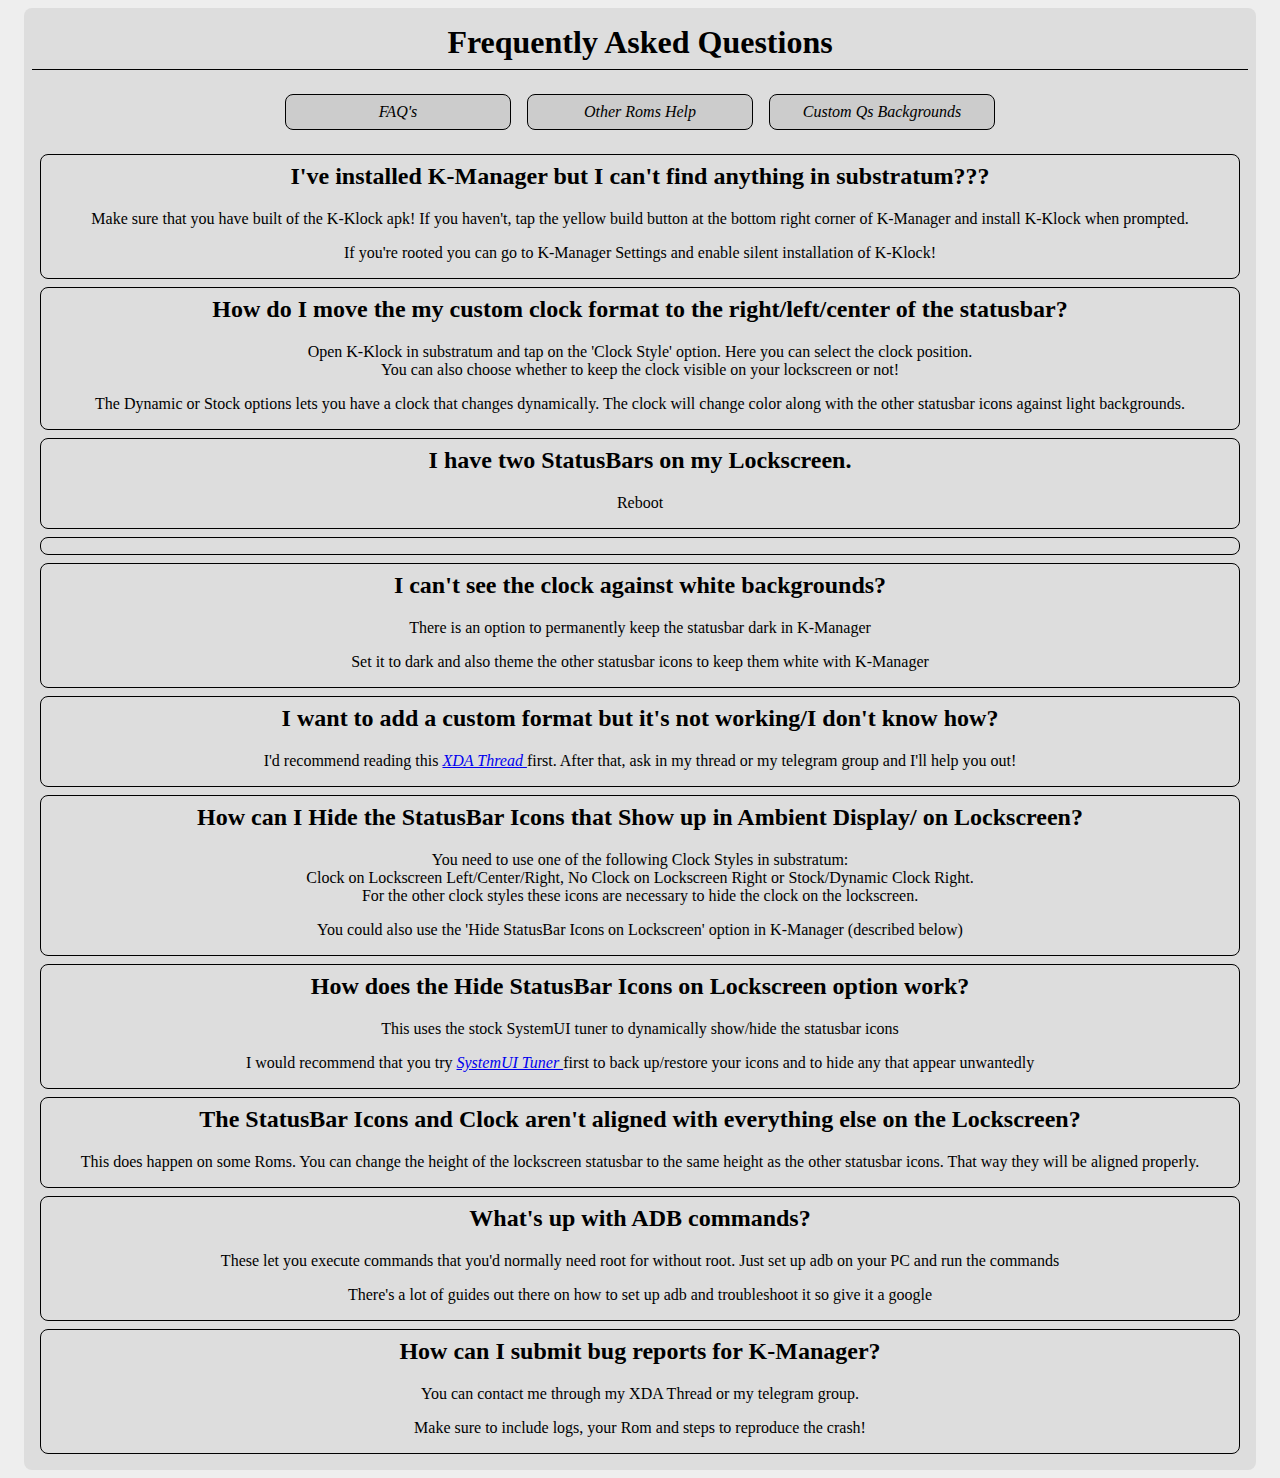
<file: app/src/main/assets/html/index.html>
<!DOCTYPE html>
<html lang="en">
    <head>
        <meta charset="utf-8"/>
        <title>K-Manager</title>
        <link rel="stylesheet" href="styles.css"/>

    </head>

    <body>

    	<header>
    		<h1>Frequently Asked Questions</h1>


    	</header>

    	<nav>
    		
    			<a href="">FAQ's</a>
    			<a href="otherroms.html">Other Roms Help</a>
    			<a href="qsbg.html">Custom Qs Backgrounds</a>


    		

    	</nav>

    	<main>
    		
    		<ul>
		        <li>
		        	<section>

			            <h1>I've installed K-Manager but I can't find anything in substratum???</h1>

			            <p>
			            	Make sure that you have built of the K-Klock apk! If you haven't, tap the yellow build button at the bottom right corner of K-Manager and install K-Klock when prompted.
			            </p>
			            <p>
			            	If you're rooted you can go to K-Manager Settings and enable silent installation of K-Klock!
			            </p>

		       		</section>
		    	</li>

				<li>    
				    <section>

			            <h1>
			            	How do I move the my custom clock format to the right/left/center of the statusbar?
			            </h1>
			            <p>
			                Open K-Klock in substratum and tap on the 'Clock Style' option. Here you can select the clock position.<br/>
			                You can also choose whether to keep the clock visible on your lockscreen or not!
			            </p>
			            <p>
			                The Dynamic or Stock options lets you have a clock that changes dynamically.
			                The clock will change color along with the other statusbar icons against light backgrounds.
			            </p>

	        		</section>
	        	</li>

				<li>
					<section>

						<h1>
							I have two StatusBars on my Lockscreen.
						</h1>
						<p>
							Reboot
						</p>

					</section>
				</li>

				<li>

				<li>
                    <section>

                        <h1>
                            I can't see the clock against white backgrounds?
                        </h1>
                        <p>
                            There is an option to permanently keep the statusbar dark in K-Manager
                        </p>
                        <p>
                            Set it to dark and also theme the other statusbar icons to keep them white with K-Manager
                        </p>

                    </section>
                </li>

			   <li>     
			   		<section>

			            <h1>I want to add a custom format but it's not working/I don't know how?</h1>
			            <p>
			                I'd recommend reading this
			                 <a href="https://forum.xda-developers.com/showthread.php?t=2713812">XDA Thread
			                 </a> first.
			                After that, ask in my thread or my telegram group and I'll help you out!
			            </p>

			        </section>
			    </li>

				<li>
					<section>

						<h1>How can I Hide the StatusBar Icons that Show up in Ambient Display/ on Lockscreen?</h1>
						<p>
							You need to use one of the following Clock Styles in substratum:<br>
							Clock on Lockscreen Left/Center/Right, No Clock on Lockscreen Right or Stock/Dynamic Clock Right.<br>
                            For the other clock styles these icons are necessary to hide the clock on the lockscreen.
						</p>
                        <p>
                            You could also use the 'Hide StatusBar Icons on Lockscreen' option in K-Manager (described below)
                        </p>

					</section>
				</li>

                <li>
                    <section>

                        <h1>How does the Hide StatusBar Icons on Lockscreen option work?</h1>
                        <p>
                            This uses the stock SystemUI tuner to dynamically show/hide the statusbar icons
                        </p>
                        <p>
                            I would recommend that you try <a href="https://play.google.com/store/apps/details?id=com.zacharee1.systemuituner&hl=en">
                            SystemUI Tuner
                        </a>
                            first to back up/restore your icons and to hide any that appear unwantedly
                        </p>

                    </section>
                </li>

				<li>
					<section>

						<h1>The StatusBar Icons and Clock aren't aligned with everything else on the Lockscreen?</h1>
						<p>
							This does happen on some Roms.
							You can change the height of the lockscreen statusbar to the same height as the other statusbar icons.
							That way they will be aligned properly.
						</p>

					</section>
				</li>

                <li>
                    <section>

                        <h1>What's up with ADB commands?</h1>

                        <p>
                            These let you execute commands that you'd normally need root for without root.
							Just set up adb on your PC and run the commands
                        </p>
                        <p>
                            There's a lot of guides out there on how to set up adb and troubleshoot it so give it a google
                        </p>

                    </section>
                </li>

			    <li>
			    	<section>
			    		
			    		<h1>How can I submit bug reports for K-Manager?</h1>

			    		<p>
			    			You can contact me through my XDA Thread or my telegram group.
			    		</p>
			    		<p>
			    			Make sure to include logs, your Rom and steps to reproduce the crash!
			    		</p>

			    	</section>
			    </li>

        </ul>


    	</main>


    </body>

</html>
</file>
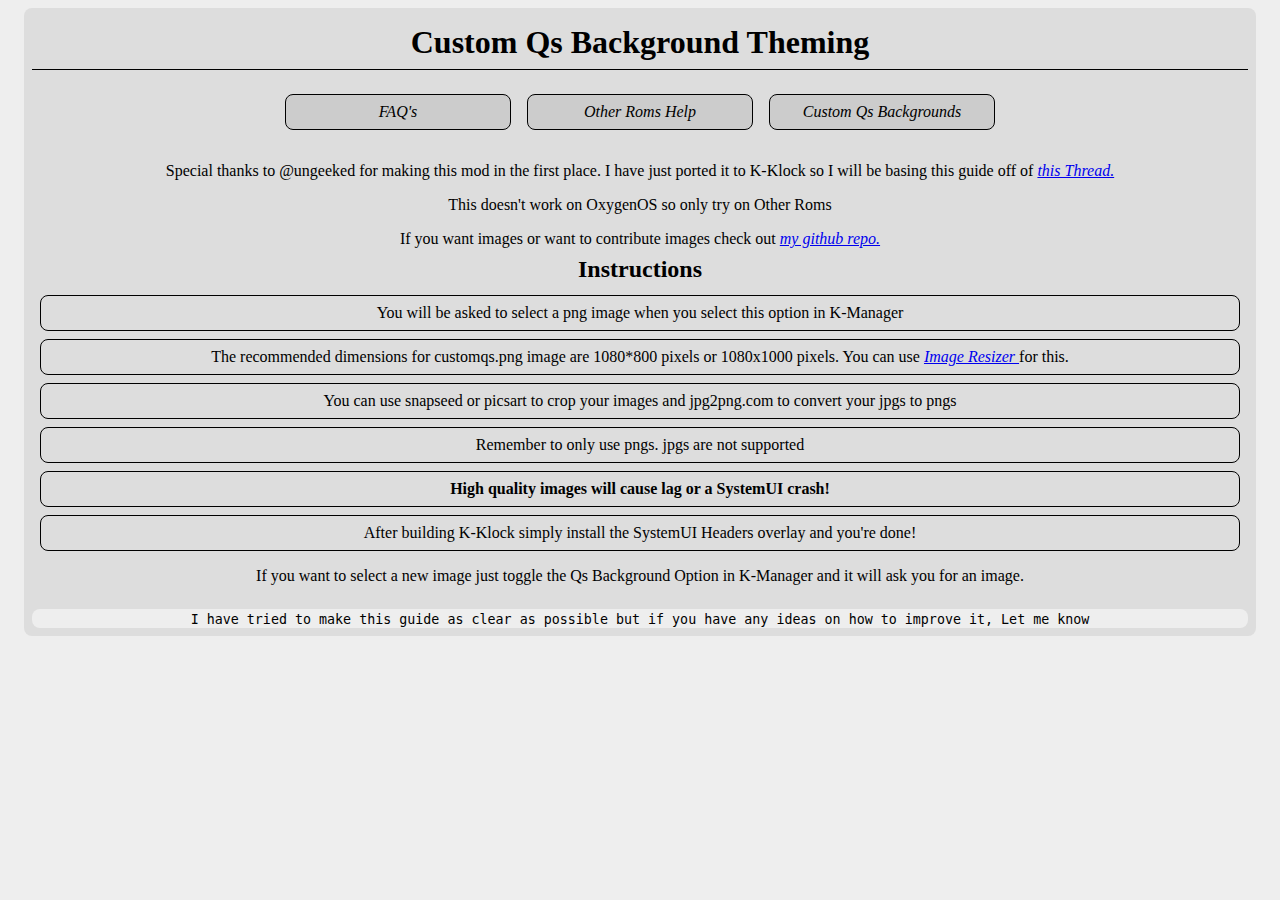
<file: app/src/main/assets/html/qsbg.html>
<!DOCTYPE html>
<html lang="en">
    <head>
        <meta charset="utf-8"/>
        <title>K-Manager</title>
        <link rel="stylesheet" href="styles.css"/>

    </head>

    <body>

        <header>
            <h1>Custom Qs Background Theming</h1>


        </header>

        <nav>
            
                <a href="index.html">FAQ's</a>
                <a href="otherroms.html">Other Roms Help</a>
                <a href="">Custom Qs Backgrounds</a>

          

        </nav>

        <main>

            <p>
                  Special thanks to @ungeeked for making this mod in the first place.
                  I have just ported it to K-Klock so I will be basing this guide off of
                  <a href="https://forum.xda-developers.com/oneplus-3/themes/mod-add-custom-background-to-qs-panel-t3576949">this Thread.</a>

            </p>

            <p>This doesn't work on OxygenOS so only try on Other Roms</p>

            <p>If you want images or want to contribute images check out <a href="https://github.com/KpChuck/qs_images">my github repo.</a></p>

            <section>

                <h1>Instructions</h1>
                <ul>
                    <li>You will be asked to select a png image when you select this option in K-Manager</li>
                    <li>The recommended dimensions for customqs.png image are 1080*800 pixels or 1080x1000 pixels. You can use <a href="https://play.google.com/store/apps/details?id=com.appbasic.imageresizer&hl=en">Image Resizer </a> for this.
                    </li>
                    <li>You can use snapseed or picsart to crop your images and jpg2png.com to convert your jpgs to pngs</li>
                    <li>Remember to only use pngs. jpgs are not supported</li>
                    <li><b>High quality images will cause lag or a SystemUI crash!</b></li>
                    <li>After building K-Klock simply install the SystemUI Headers overlay and you're done!</li>

                </ul>
            </section>

            <p>
                If you want to select a new image just toggle the Qs Background Option in K-Manager and it will ask you for an image.
            </p>

        
        </main>

        <footer>
            <p>
                 <small>I have tried to make this guide as clear as possible but if you have any ideas on how to improve it, Let me know</small>     
            </p>
        </footer>


    </body>

</html>
</file>
<file: app/src/main/assets/html/styles.css>
/* core */

html {
    background-color: #eee;
}

* {
  padding: 0;
  margin: 0;
}

body {
  font-size: 16px;
  width: 95%;
  margin: 0.5em auto;
  padding: 0.5em;
  background-color: #ddd;
  border-radius: 0.5em;
  text-align: center;
}

a {
  font-style: italic;
}

/* Header */
header {
  padding: 0.5em;
  border-bottom: 0.08em solid black;
  margin-bottom: 0.5em;
}

/* Nav */
nav {
  display: flex;
  justify-content: center;
  flex-flow: row wrap;
  margin: 1em;
}

nav a {
  margin: 0.5em;
  padding: 0.5em 2em;
  flex-basis: 10em;
  border: 0.0625em solid black;
  text-decoration: none;
  color: black;
  border-radius: 0.5em;
  background-color: #ccc;
}

/* Main */

main {
  margin: 0.5em;
}

main li {
  list-style: none;
  border: 0.0625em solid black;
  padding: 0.5em;
  border-radius: 0.5em;
  margin-bottom: 0.5em;
}

main li li {
  background-color: #eee;
}

main h1 {
  font-size: 1.5em;
  margin-bottom: 0.5em;
}

main p {
  padding: 0.5em 0em;
}

footer {
  margin-top: 1em;
  border: 0.0625 dashed black;
  border-radius: 0.5em;
  background-color: #eee;
  font-family: monospace;
}
</file>
